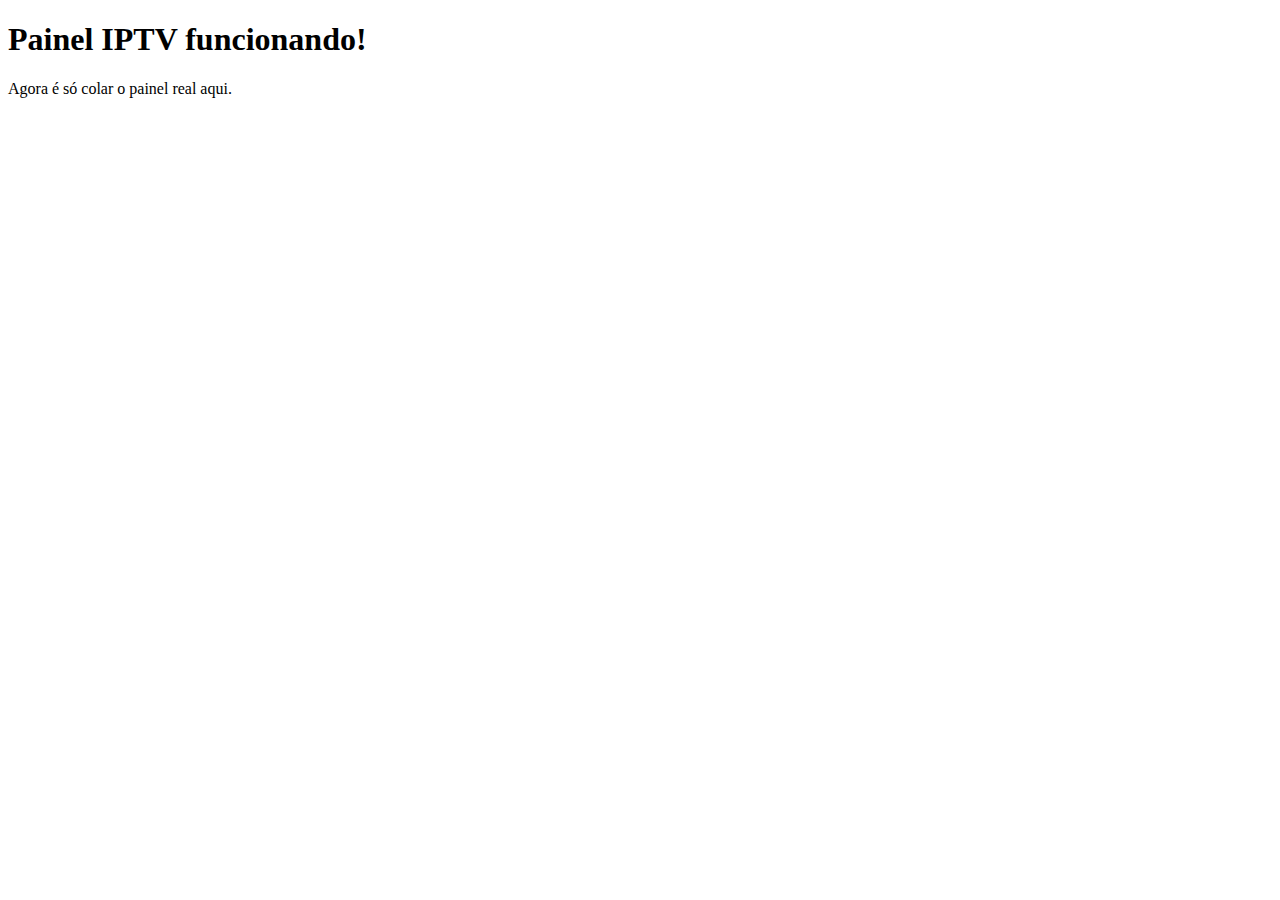
<file: index.html>
<!DOCTYPE html>
<html lang="pt-BR">
<head>
  <meta charset="UTF-8">
  <title>Painel IPTV</title>
</head>
<body>
  <h1>Painel IPTV funcionando!</h1>
  <p>Agora é só colar o painel real aqui.</p>
</body>
</html>
</file>
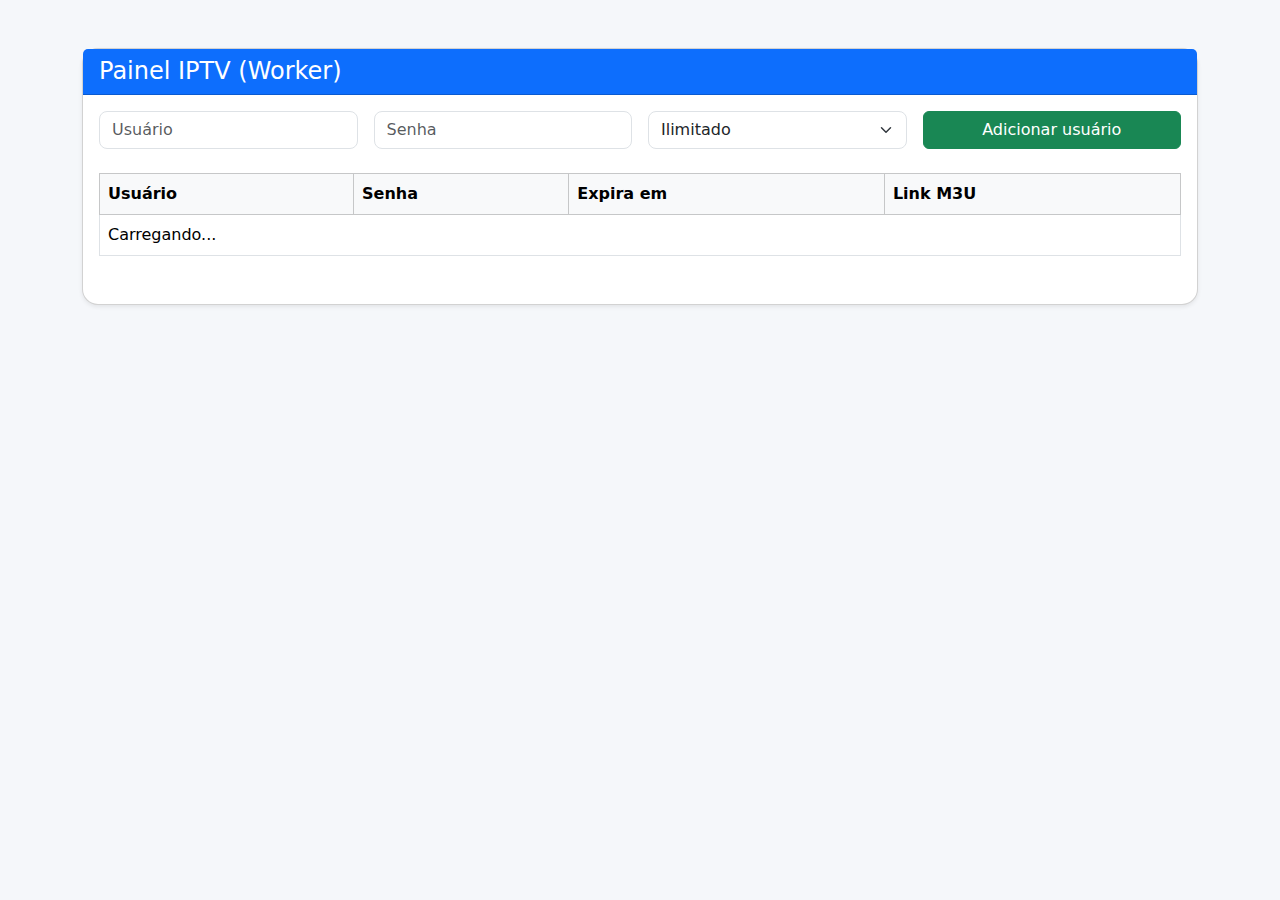
<file: Index.html>
<!DOCTYPE html>
<html lang="pt-BR">
<head>
  <meta charset="UTF-8" />
  <meta name="viewport" content="width=device-width, initial-scale=1.0" />
  <title>Painel IPTV - Cloudflare Worker</title>
  <link href="https://cdn.jsdelivr.net/npm/bootstrap@5.3.0/dist/css/bootstrap.min.css" rel="stylesheet" />
  <style>
    body {
      background: #f5f7fa;
    }
    .card {
      border-radius: 1rem;
    }
    .form-control, .form-select {
      border-radius: 0.5rem;
    }
    .user-row {
      font-size: 0.95rem;
    }
  </style>
</head>
<body>
  <div class="container py-5">
    <div class="card shadow-sm">
      <div class="card-header bg-primary text-white">
        <h4 class="mb-0">Painel IPTV (Worker)</h4>
      </div>
      <div class="card-body">
        <form id="userForm" class="row g-3 mb-4">
          <div class="col-md-3">
            <input type="text" id="username" class="form-control" placeholder="Usuário" required />
          </div>
          <div class="col-md-3">
            <input type="text" id="password" class="form-control" placeholder="Senha" required />
          </div>
          <div class="col-md-3">
            <select id="validade" class="form-select">
              <option value="0">Ilimitado</option>
              <option value="21600">6 horas</option>
              <option value="43200">12 horas</option>
              <option value="86400">1 dia</option>
              <option value="604800">1 semana</option>
            </select>
          </div>
          <div class="col-md-3">
            <button class="btn btn-success w-100" type="submit">Adicionar usuário</button>
          </div>
        </form>

        <div class="table-responsive">
          <table class="table table-bordered align-middle">
            <thead class="table-light">
              <tr>
                <th>Usuário</th>
                <th>Senha</th>
                <th>Expira em</th>
                <th>Link M3U</th>
              </tr>
            </thead>
            <tbody id="usersTable"></tbody>
          </table>
        </div>

        <div id="statusMsg" class="mt-3 text-center"></div>
      </div>
    </div>
  </div>

  <script>
    const workerName = "shiny-frog-756a";
    const accountId = "de758fbcc77916ba79a164714c7581bf";
    const apiToken = "1KQl88EvnwhizN2YuUeJ6mIUrO0LpGmp7WTbu5Ve";
    const apiUrl = `https://api.cloudflare.com/client/v4/accounts/${accountId}/workers/scripts/${workerName}`;

    async function getCurrentUsers() {
      const res = await fetch(apiUrl, {
        headers: {
          Authorization: `Bearer ${apiToken}`
        }
      });
      const code = await res.text();
      const match = code.match(/const users = ({[\s\S]*?})/);
      if (!match) return {};
      return eval(`(${match[1]})`);
    }

    async function updateUsers(usersObj) {
      const now = Math.floor(Date.now() / 1000);
      const newCode = `const users = ${JSON.stringify(usersObj, null, 2)};\n\n// restante do seu código...`;

      const formData = new FormData();
      formData.append("script", new Blob([newCode], { type: "application/javascript" }), `${workerName}.js`);

      const res = await fetch(apiUrl, {
        method: "PUT",
        headers: { Authorization: `Bearer ${apiToken}` },
        body: formData
      });

      return res.ok;
    }

    function gerarLink(usuario, senha) {
      return `https://shiny-frog-756a.luizfbs2011.workers.dev/get.php?username=${usuario}&password=${senha}&type=m3u`;
    }

    function tempo(exp) {
      if (!exp || exp === 0) return "Ilimitado";
      const segundos = exp - Math.floor(Date.now() / 1000);
      if (segundos <= 0) return "<span class='text-danger'>Expirado</span>";
      const h = Math.floor(segundos / 3600);
      const m = Math.floor((segundos % 3600) / 60);
      return `${h}h ${m}min`;
    }

    async function atualizarTabela() {
      const tabela = document.getElementById("usersTable");
      tabela.innerHTML = "<tr><td colspan='4'>Carregando...</td></tr>";
      const users = await getCurrentUsers();
      tabela.innerHTML = "";
      Object.entries(users).forEach(([usuario, dados]) => {
        const exp = dados.expira_em || 0;
        tabela.innerHTML += `
          <tr class="user-row">
            <td>${usuario}</td>
            <td>${dados.senha}</td>
            <td>${tempo(exp)}</td>
            <td><code>${gerarLink(usuario, dados.senha)}</code></td>
          </tr>
        `;
      });
    }

    document.getElementById("userForm").addEventListener("submit", async (e) => {
      e.preventDefault();
      const username = document.getElementById("username").value.trim();
      const password = document.getElementById("password").value.trim();
      const validade = parseInt(document.getElementById("validade").value);
      if (!username || !password) return;
      const users = await getCurrentUsers();
      users[username] = {
        senha: password,
        expira_em: validade > 0 ? Math.floor(Date.now() / 1000) + validade : 0
      };
      const sucesso = await updateUsers(users);
      document.getElementById("statusMsg").innerHTML = sucesso ? `<div class='alert alert-success'>Usuário <strong>${username}</strong> adicionado com sucesso.</div>` : `<div class='alert alert-danger'>Erro ao atualizar usuários.</div>`;
      atualizarTabela();
    });

    atualizarTabela();
  </script>
</body>
</html>
</file>
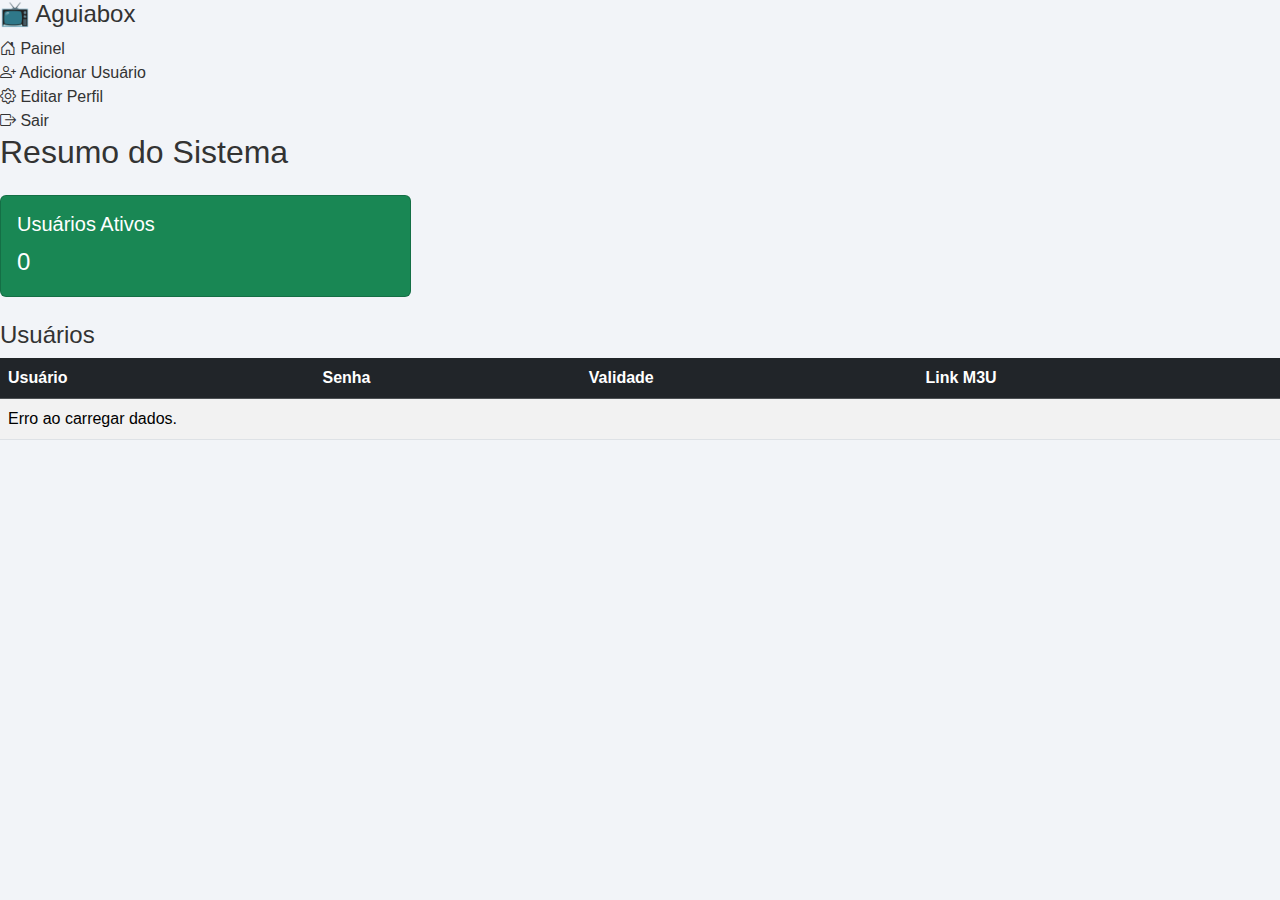
<file: dashboard.html>
<!DOCTYPE html><html lang="pt-BR">
<head>
  <meta charset="UTF-8">
  <meta name="viewport" content="width=device-width, initial-scale=1.0">
  <title>Dashboard IPTV - Aguiabox</title>
  <link rel="stylesheet" href="https://cdn.jsdelivr.net/npm/bootstrap@5.3.0/dist/css/bootstrap.min.css">
  <link rel="stylesheet" href="https://cdn.jsdelivr.net/npm/bootstrap-icons@1.10.5/font/bootstrap-icons.css">
  <link rel="stylesheet" href="painel.css">
</head>
<body>
  <div class="sidebar">
    <h4>📺 Aguiabox</h4>
    <a class="nav-link" href="#"><i class="bi bi-house-door"></i> Painel</a>
    <a class="nav-link" data-bs-toggle="modal" data-bs-target="#addUserModal"><i class="bi bi-person-plus"></i> Adicionar Usuário</a>
    <a class="nav-link" data-bs-toggle="modal" data-bs-target="#editarPerfil"><i class="bi bi-gear"></i> Editar Perfil</a>
    <a class="nav-link" href="index.html"><i class="bi bi-box-arrow-right"></i> Sair</a>
  </div>  <div class="content">
    <h2 class="mb-4">Resumo do Sistema</h2>
    <div class="row mb-4">
      <div class="col-md-4">
        <div class="card bg-success text-white">
          <div class="card-body">
            <h5 class="card-title">Usuários Ativos</h5>
            <p class="card-text fs-4" id="userCount">0</p>
          </div>
        </div>
      </div>
    </div><h4>Usuários</h4>
<div class="table-responsive">
  <table class="table table-striped table-hover">
    <thead class="table-dark">
      <tr>
        <th>Usuário</th>
        <th>Senha</th>
        <th>Validade</th>
        <th>Link M3U</th>
      </tr>
    </thead>
    <tbody id="usersTable"></tbody>
  </table>
</div>

  </div>  <!-- Modal Adicionar Usuário -->  <div class="modal fade" id="addUserModal" tabindex="-1">
    <div class="modal-dialog">
      <div class="modal-content">
        <div class="modal-header">
          <h5 class="modal-title">Novo Usuário</h5>
          <button type="button" class="btn-close" data-bs-dismiss="modal"></button>
        </div>
        <div class="modal-body">
          <form id="userForm">
            <div class="mb-3">
              <label class="form-label">Usuário</label>
              <input type="text" id="newUsername" class="form-control" required>
            </div>
            <div class="mb-3">
              <label class="form-label">Senha</label>
              <input type="text" id="newPassword" class="form-control" required>
            </div>
            <div class="mb-3">
              <label class="form-label">Validade</label>
              <select id="validade" class="form-select">
                <option value="0">Ilimitado</option>
                <option value="21600">6 horas</option>
                <option value="43200">12 horas</option>
                <option value="86400">1 dia</option>
                <option value="604800">1 semana</option>
              </select>
            </div>
            <button type="submit" class="btn btn-primary w-100">Criar</button>
          </form>
        </div>
      </div>
    </div>
  </div>  <!-- Modal Editar Perfil -->  <div class="modal fade" id="editarPerfil" tabindex="-1">
    <div class="modal-dialog">
      <div class="modal-content">
        <div class="modal-header">
          <h5 class="modal-title">Editar Acesso do Painel</h5>
          <button type="button" class="btn-close" data-bs-dismiss="modal"></button>
        </div>
        <div class="modal-body">
          <form id="editarPerfilForm">
            <div class="mb-3">
              <label class="form-label">Novo Usuário</label>
              <input type="text" id="editUser" class="form-control" required>
            </div>
            <div class="mb-3">
              <label class="form-label">Nova Senha</label>
              <input type="password" id="editPass" class="form-control" required>
            </div>
            <button type="submit" class="btn btn-warning w-100">Atualizar</button>
          </form>
        </div>
      </div>
    </div>
  </div>  <script src="painel.js"></script>  <script src="https://cdn.jsdelivr.net/npm/bootstrap@5.3.0/dist/js/bootstrap.bundle.min.js"></script></body>
</html>
</file>
<file: painel.css>
body {
  background: #f2f4f8;
  margin: 0;
  font-family: 'Segoe UI', sans-serif;
  color: #333;
}
.login-container, .painel-container {
  max-width: 500px;
  margin: 40px auto;
  background: white;
  padding: 30px;
  border-radius: 8px;
  box-shadow: 0 0 12px rgba(0,0,0,0.1);
}
.login-box h2 {
  margin-bottom: 20px;
}
.login-box input, .login-box button {
  width: 100%;
  padding: 12px;
  margin-bottom: 10px;
  border-radius: 5px;
  border: 1px solid #ccc;
}
.login-box button {
  background-color: #0d6efd;
  color: white;
  border: none;
}
.login-box button:hover {
  background-color: #084298;
}
</file>
